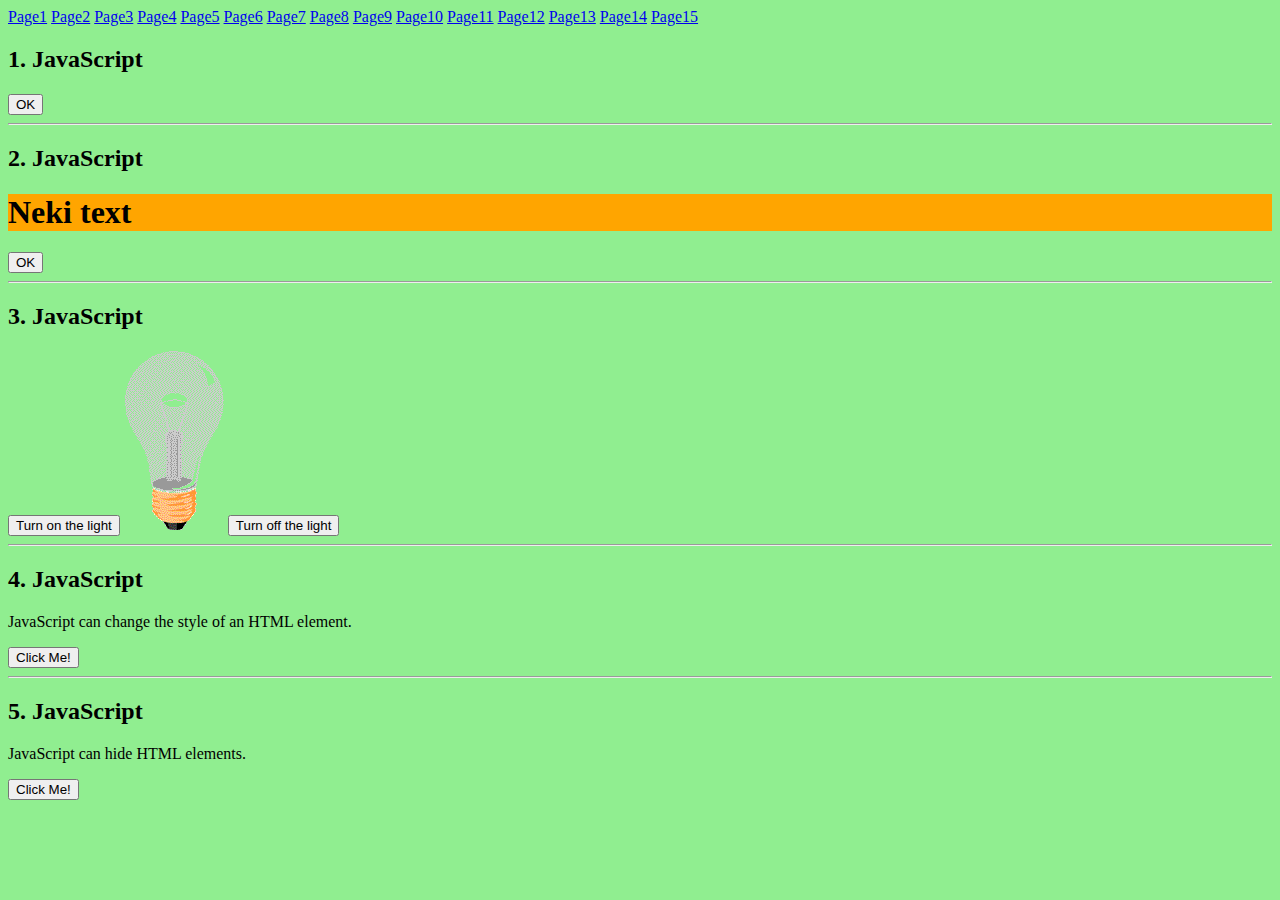
<file: index.html>
<!DOCTYPE html>
<html>
<head>
<link rel="stylesheet" href="style.css">
</head>
<body>

<a href="index.html">Page1</a>
<a href="index2.html">Page2</a>
<a href="index3.html">Page3</a>
<a href="index4.html">Page4</a>
<a href="index5.html">Page5</a>
<a href="index6.html">Page6</a>
<a href="index7.html">Page7</a>
<a href="index8.html">Page8</a>
<a href="index9.html">Page9</a>
<a href="index10.html">Page10</a>
<a href="index11.html">Page11</a>
<a href="index12.html">Page12</a>
<a href="index13.html">Page13</a>
<a href="index14.html">Page14</a>
<a href="index15.html">Page15</a>

<h2>1. JavaScript</h2>
<h1 id="demo"></h1>
<button onclick="fun()">OK</button>
<hr />
<h2>2. JavaScript</h2>
<h1 id="demo1">Neki text</h1>
<button onclick="fun1()">OK</button>
<hr />
<h2>3. JavaScript</h2>
<button onclick="on()">Turn on the light</button>
<img id="myImage" src="images/pic_bulboff.gif" style="width:100px">
<button onclick="off()">Turn off the light</button>
<hr />
<h2>4. JavaScript</h2>
<p id="demo2">JavaScript can change the style of an HTML element.</p>
<button onclick="fun2()">Click Me!</button>
<hr />
<h2>5. JavaScript</h2>
<p id="demo3">JavaScript can hide HTML elements.</p>
<button onclick="fun3()">Click Me!</button>

<script src="script.js"></script>
</body>
</html>
</file>
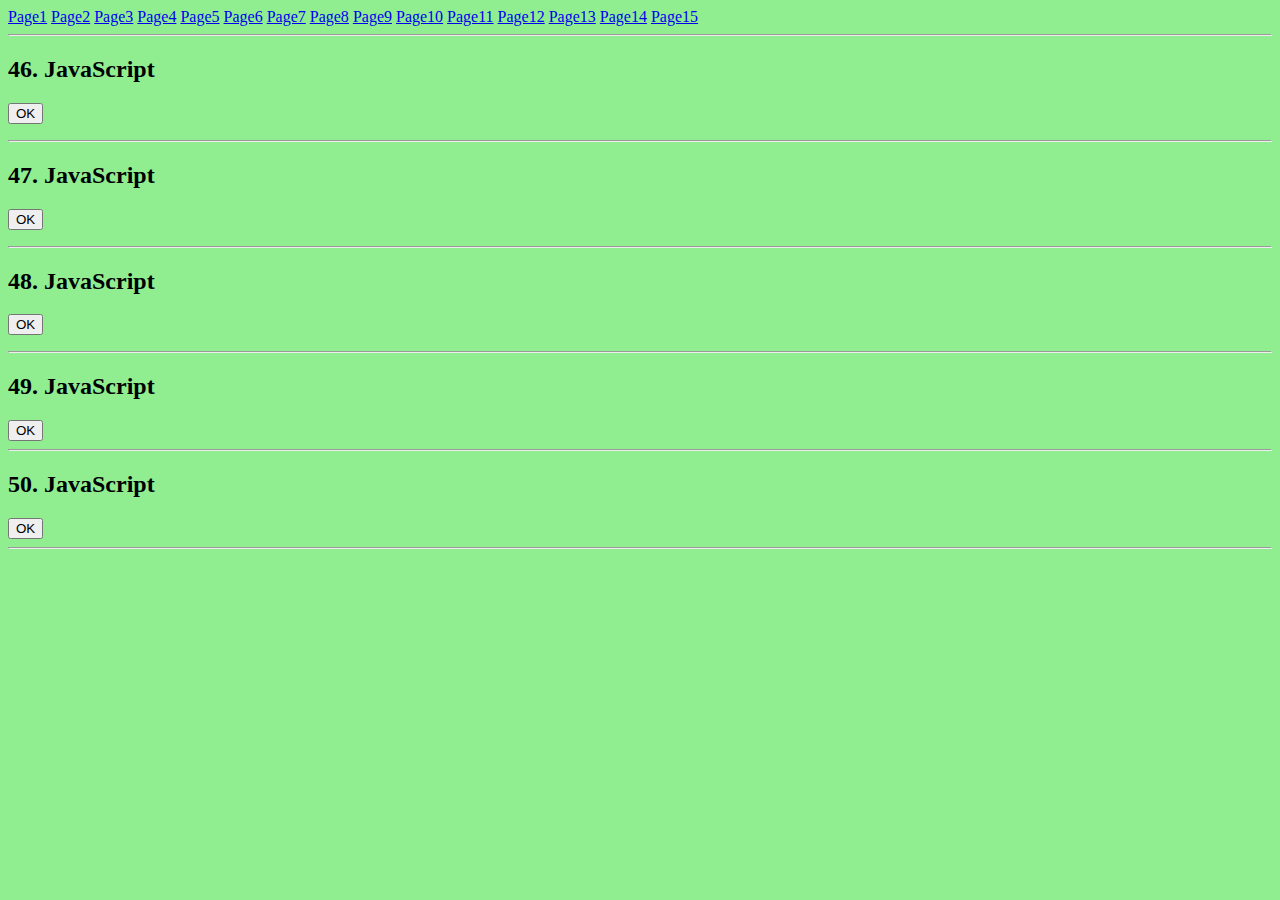
<file: index10.html>
<!DOCTYPE html>
<html>
<head>
<link rel="stylesheet" href="style.css">
</head>
<body>

<a href="index.html">Page1</a>
<a href="index2.html">Page2</a>
<a href="index3.html">Page3</a>
<a href="index4.html">Page4</a>
<a href="index5.html">Page5</a>
<a href="index6.html">Page6</a>
<a href="index7.html">Page7</a>
<a href="index8.html">Page8</a>
<a href="index9.html">Page9</a>
<a href="index10.html">Page10</a>
<a href="index11.html">Page11</a>
<a href="index12.html">Page12</a>
<a href="index13.html">Page13</a>
<a href="index14.html">Page14</a>
<a href="index15.html">Page15</a>

<hr />
<h2>46. JavaScript</h2>
<button onclick="piki()">OK</button>
<p id="demo46"></p>
<hr />
<h2>47. JavaScript</h2>
<button onclick="ciki()">OK</button>
<p id="demo47"></p>
<hr />
<h2>48. JavaScript</h2>
<button onclick="ziki()">OK</button>
<p id="demo48"></p>
<hr />
<h2>49. JavaScript</h2>
<p id="demo49"></p>
<button onclick="miki()">OK</button>
<hr />
<h2>50. JavaScript</h2>
<p id="demo50"></p>
<button onclick="kiki()">OK</button>
<hr />
<script src="script10.js"></script>
</body>
</html>
</file>
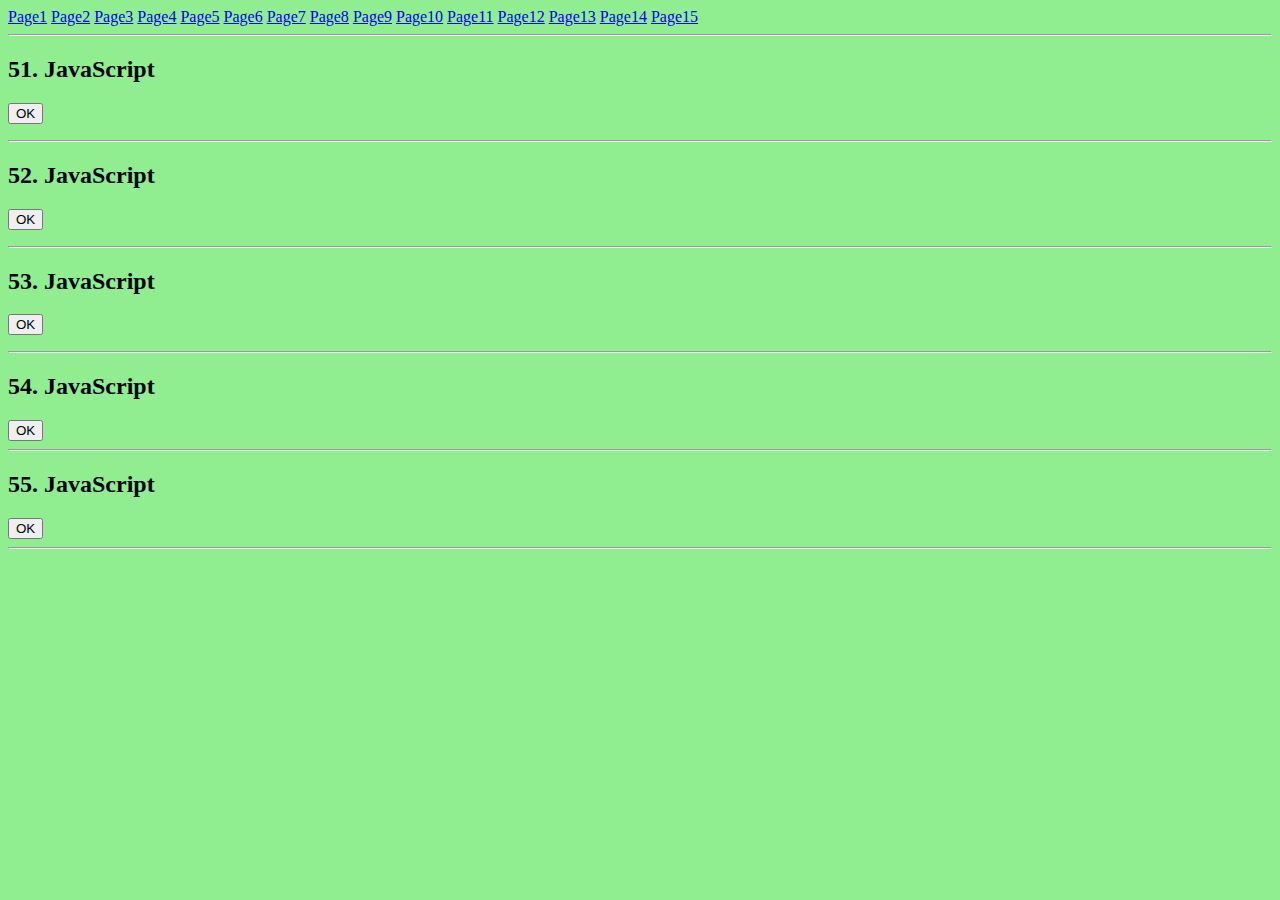
<file: index11.html>
<!DOCTYPE html>
<html>
<head>
<link rel="stylesheet" href="style.css">
</head>
<body>

<a href="index.html">Page1</a>
<a href="index2.html">Page2</a>
<a href="index3.html">Page3</a>
<a href="index4.html">Page4</a>
<a href="index5.html">Page5</a>
<a href="index6.html">Page6</a>
<a href="index7.html">Page7</a>
<a href="index8.html">Page8</a>
<a href="index9.html">Page9</a>
<a href="index10.html">Page10</a>
<a href="index11.html">Page11</a>
<a href="index12.html">Page12</a>
<a href="index13.html">Page13</a>
<a href="index14.html">Page14</a>
<a href="index15.html">Page15</a>

<hr />
<h2>51. JavaScript</h2>
<button onclick="piki()">OK</button>
<p id="demo51"></p>
<hr />

<h2>52. JavaScript</h2>
<button onclick="giki()">OK</button>
<p id="demo52"></p>
<hr />

<h2>53. JavaScript</h2>
<button onclick="hiki()">OK</button>
<p id="demo53"></p>
<hr />

<h2>54. JavaScript</h2>
<p id="demo54"></p>
<button onclick="fiki()">OK</button>
<hr />

<h2>55. JavaScript</h2>
<p id="demo55"></p>
<button onclick="riki()">OK</button>
<hr />

<script src="script11.js"></script>
</body>
</html>
</file>
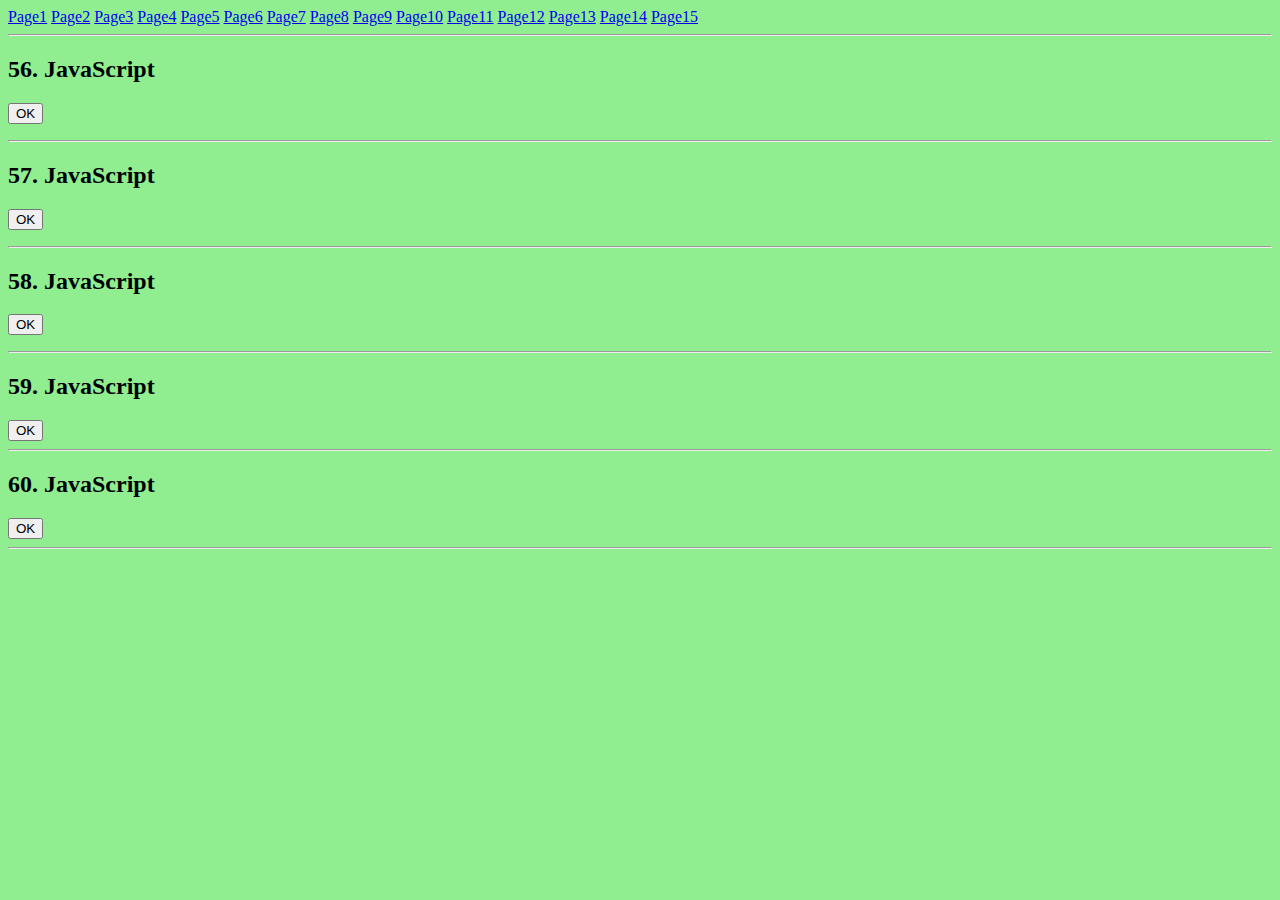
<file: index12.html>
<!DOCTYPE html>
<html>
<head>
<link rel="stylesheet" href="style.css">
</head>
<body>

<a href="index.html">Page1</a>
<a href="index2.html">Page2</a>
<a href="index3.html">Page3</a>
<a href="index4.html">Page4</a>
<a href="index5.html">Page5</a>
<a href="index6.html">Page6</a>
<a href="index7.html">Page7</a>
<a href="index8.html">Page8</a>
<a href="index9.html">Page9</a>
<a href="index10.html">Page10</a>
<a href="index11.html">Page11</a>
<a href="index12.html">Page12</a>
<a href="index13.html">Page13</a>
<a href="index14.html">Page14</a>
<a href="index15.html">Page15</a>

<hr />
<h2>56. JavaScript</h2>
<button onclick="pricelist()">OK</button>
<p id="demo56"></p>
<hr />

<h2>57. JavaScript</h2>
<button onclick="variable()">OK</button>
<p id="demo57"></p>
<hr />

<h2>58. JavaScript</h2>
<button onclick="old()">OK</button>
<p id="demo58"></p>
<hr />

<h2>59. JavaScript</h2>
<p id="demo59"></p>
<button onclick="number()">OK</button>
<hr />

<h2>60. JavaScript</h2>
<p id="demo60"></p>
<button onclick="more()">OK</button>
<hr />

<script src="script12.js"></script>
</body>
</html>
</file>
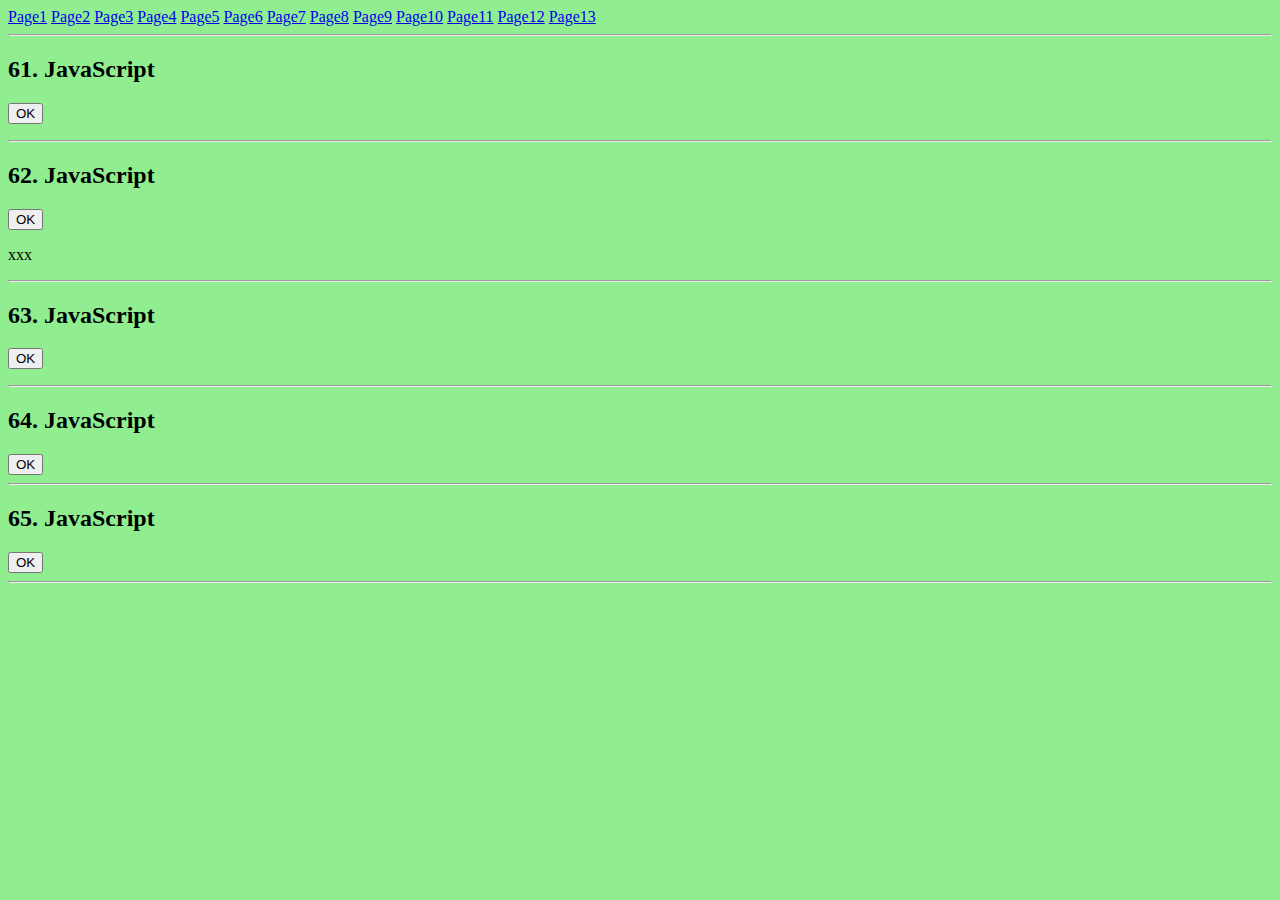
<file: index13.html>
<!DOCTYPE html>
<html>
<head>
<link rel="stylesheet" href="style.css">
</head>
<body>

<a href="index.html">Page1</a>
<a href="index2.html">Page2</a>
<a href="index3.html">Page3</a>
<a href="index4.html">Page4</a>
<a href="index5.html">Page5</a>
<a href="index6.html">Page6</a>
<a href="index7.html">Page7</a>
<a href="index8.html">Page8</a>
<a href="index9.html">Page9</a>
<a href="index10.html">Page10</a>
<a href="index11.html">Page11</a>
<a href="index12.html">Page12</a>
<a href="index13.html">Page13</a>

<hr />
<h2>61. JavaScript</h2>
<button onclick="fun1()">OK</button>
<p id="demo61"></p>
<hr />

<h2>62. JavaScript</h2>
<button onclick="fun2()">OK</button>
<p id="demo62">xxx</p>
<hr />

<h2>63. JavaScript</h2>
<button onclick="fun3()">OK</button>
<p id="demo63"></p>
<hr />

<h2>64. JavaScript</h2>
<p id="demo64"></p>
<button onclick="fun4()">OK</button>
<hr />

<h2>65. JavaScript</h2>
<p id="demo65"></p>
<button onclick="fun5()">OK</button>
<hr />

<script src="script13.js"></script>
</body>
</html>
</file>
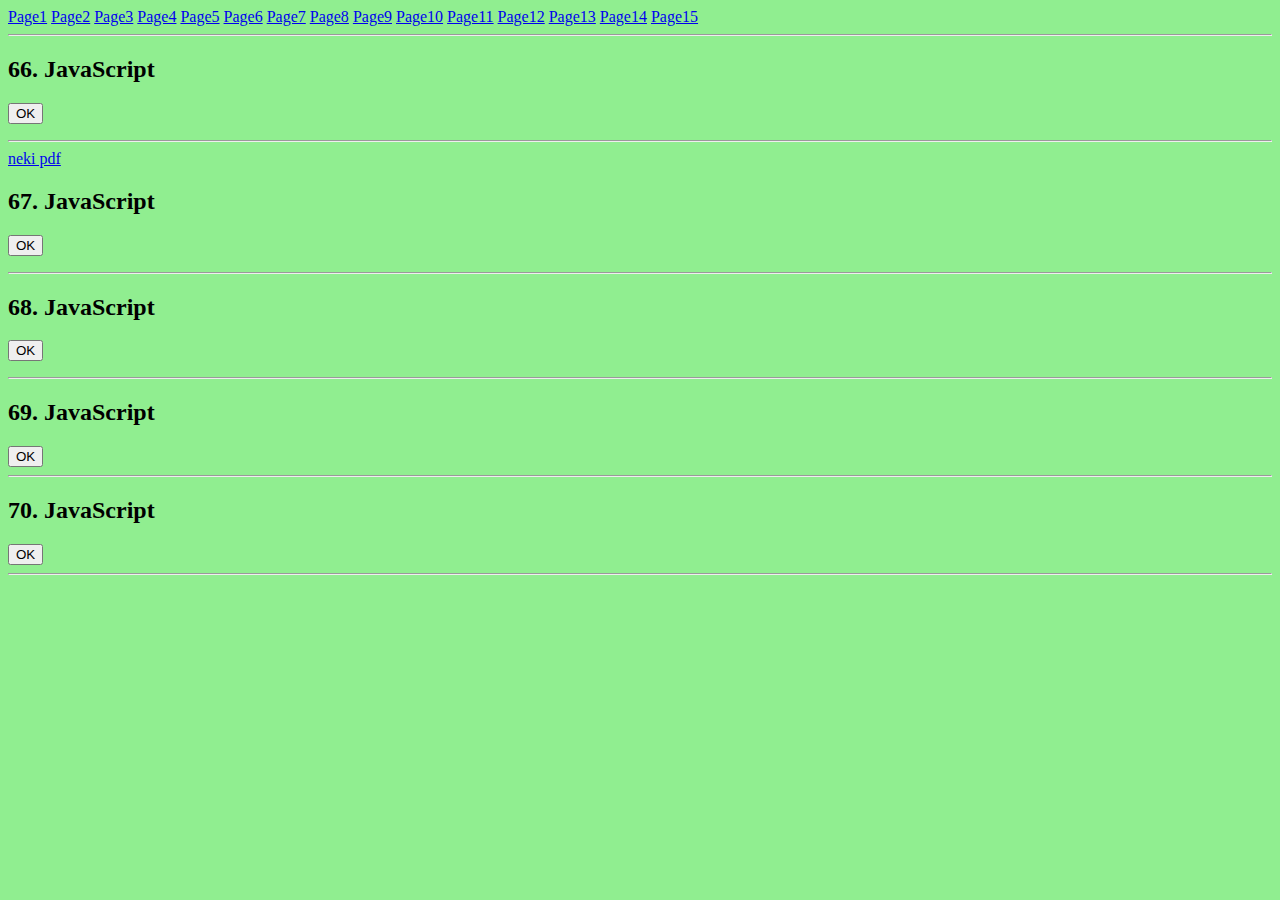
<file: index14.html>
<!DOCTYPE html>
<html>
<head>
<link rel="stylesheet" href="style.css">
</head>
<body>

<a href="index.html">Page1</a>
<a href="index2.html">Page2</a>
<a href="index3.html">Page3</a>
<a href="index4.html">Page4</a>
<a href="index5.html">Page5</a>
<a href="index6.html">Page6</a>
<a href="index7.html">Page7</a>
<a href="index8.html">Page8</a>
<a href="index9.html">Page9</a>
<a href="index10.html">Page10</a>
<a href="index11.html">Page11</a>
<a href="index12.html">Page12</a>
<a href="index13.html">Page13</a>
<a href="index14.html">Page14</a>
<a href="index15.html">Page15</a>

<hr />
<h2>66. JavaScript</h2>
<button onclick="fun1()">OK</button>
<p id="demo66"></p>
<hr />
<a href="pdf/englishlaw.pdf">neki pdf</a>
<h2>67. JavaScript</h2>
<button onclick="fun2()">OK</button>
<p id="demo67"></p>
<hr />

<h2>68. JavaScript</h2>
<button onclick="fun3()">OK</button>
<p id="demo68"></p>
<hr />

<h2>69. JavaScript</h2>
<p id="demo69"></p>
<button onclick="fun4()">OK</button>
<hr />

<h2>70. JavaScript</h2>
<p id="demo70"></p>
<button onclick="fun5()">OK</button>
<hr />

<script src="script14.js"></script>
</body>
</html>
</file>
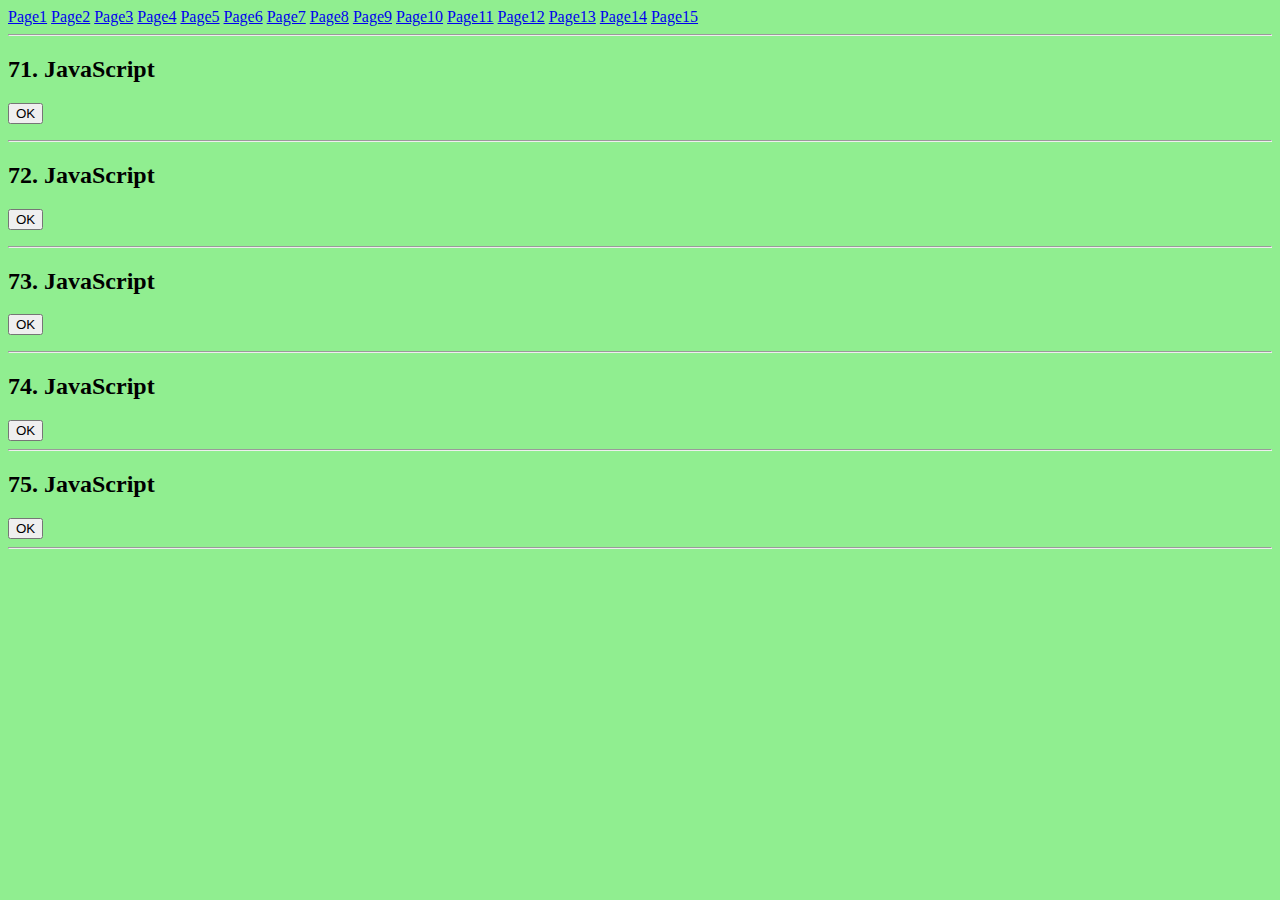
<file: index15.html>
<!DOCTYPE html>
<html>
<head>
<link rel="stylesheet" href="style.css">
</head>
<body>

<a href="index.html">Page1</a>
<a href="index2.html">Page2</a>
<a href="index3.html">Page3</a>
<a href="index4.html">Page4</a>
<a href="index5.html">Page5</a>
<a href="index6.html">Page6</a>
<a href="index7.html">Page7</a>
<a href="index8.html">Page8</a>
<a href="index9.html">Page9</a>
<a href="index10.html">Page10</a>
<a href="index11.html">Page11</a>
<a href="index12.html">Page12</a>
<a href="index13.html">Page13</a>
<a href="index14.html">Page14</a>
<a href="index15.html">Page15</a>

<hr />
<h2>71. JavaScript</h2>
<button onclick="addNumbers()">OK</button>
<p id="demo71"></p>
<hr />

<h2>72. JavaScript</h2>
<button onclick="addition()">OK</button>
<p id="demo72"></p>
<hr />

<h2>73. JavaScript</h2>
<button onclick="suma()">OK</button>
<p id="demo73"></p>
<hr />

<h2>74. JavaScript</h2>
<p id="demo74"></p>
<button onclick="getLocation()">OK</button>
<hr />

<h2>75. JavaScript</h2>
<p id="demo70"></p>
<button onclick="myFunction()">OK</button>
<hr />

<script src="script15.js"></script>
</body>
</html>
</file>
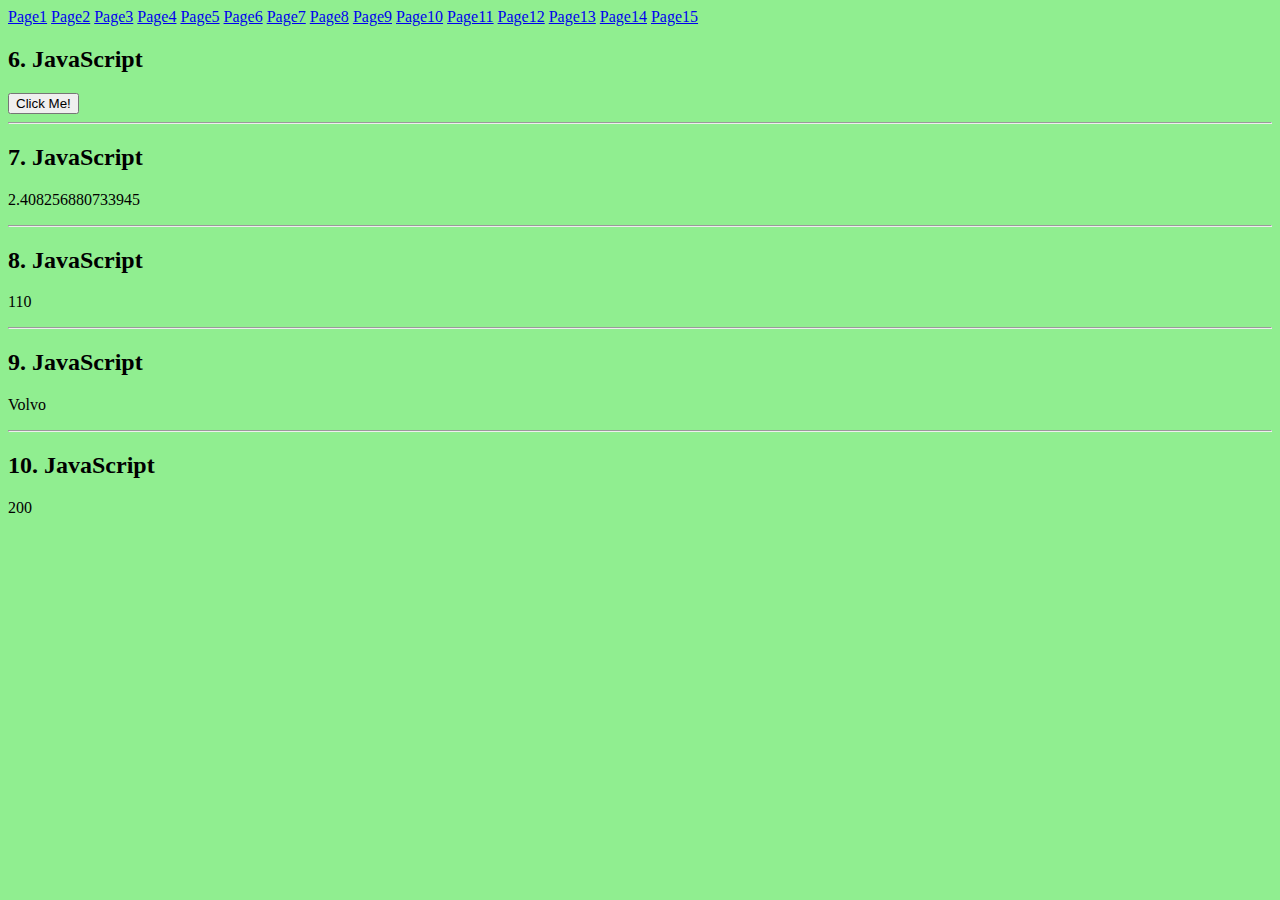
<file: index2.html>
<!DOCTYPE html>
<html>
<head>
<link rel="stylesheet" href="style.css">
</head>
<body>

<a href="index.html">Page1</a>
<a href="index2.html">Page2</a>
<a href="index3.html">Page3</a>
<a href="index4.html">Page4</a>
<a href="index5.html">Page5</a>
<a href="index6.html">Page6</a>
<a href="index7.html">Page7</a>
<a href="index8.html">Page8</a>
<a href="index9.html">Page9</a>
<a href="index10.html">Page10</a>
<a href="index11.html">Page11</a>
<a href="index12.html">Page12</a>
<a href="index13.html">Page13</a>
<a href="index14.html">Page14</a>
<a href="index15.html">Page15</a>

<h2>6. JavaScript</h2>
<p id="demo4" style="display:none">Hello JavaScript!</p>
<button onclick="fun4 ()">Click Me!</button>
<hr />
<h2>7. JavaScript</h2>
<p id="demo5"></p>
<hr />
<h2>8. JavaScript</h2>
<p id="demo6"></p>
<hr />
<h2>9. JavaScript</h2>
<p id="demo7"></p>
<hr />
<h2>10. JavaScript</h2>
<p id="demo8"></p>
<script src="script2.js"></script>
</body>
</html>
</file>
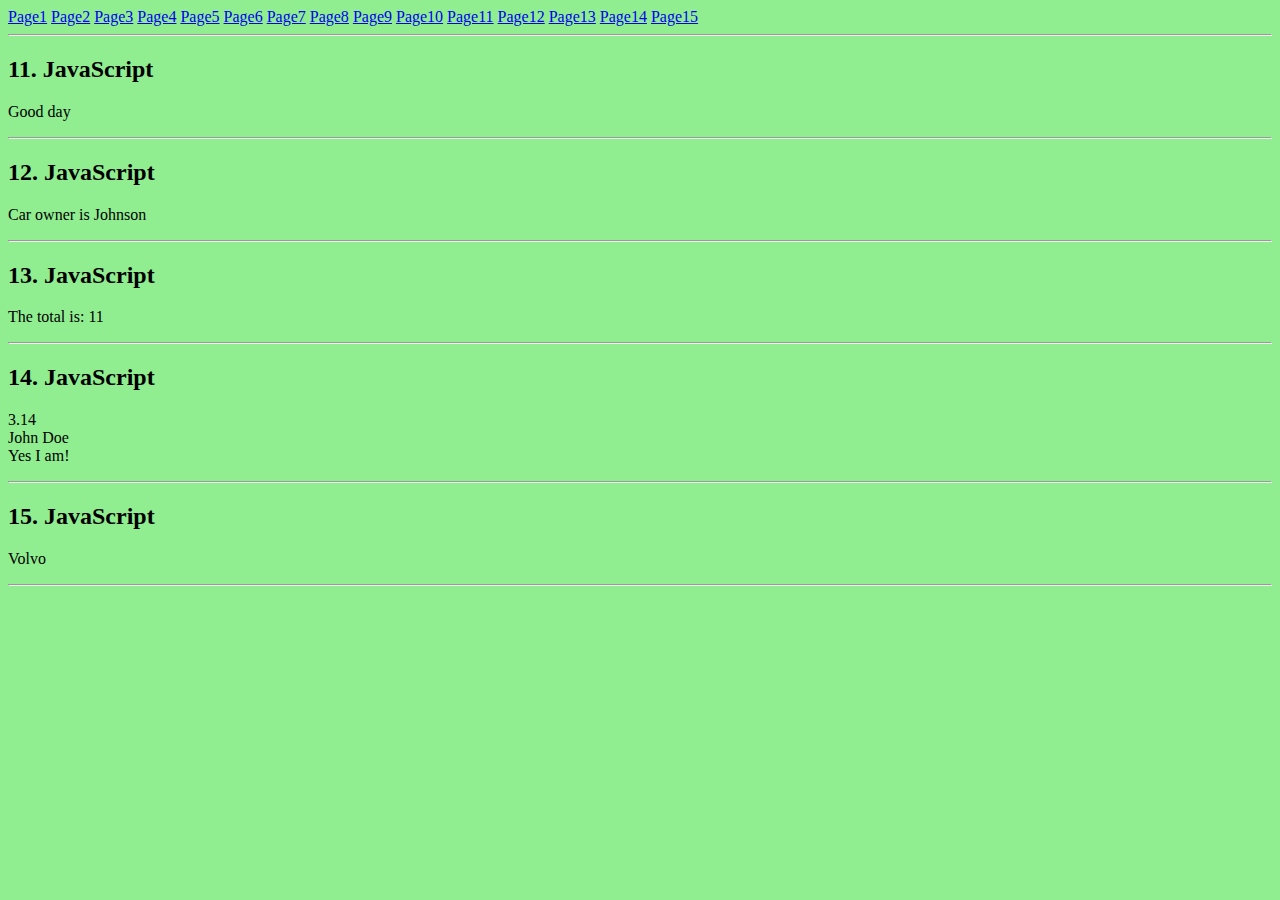
<file: index3.html>
<!DOCTYPE html>
<html>
<head>
<link rel="stylesheet" href="style.css">
</head>
<body>

<a href="index.html">Page1</a>
<a href="index2.html">Page2</a>
<a href="index3.html">Page3</a>
<a href="index4.html">Page4</a>
<a href="index5.html">Page5</a>
<a href="index6.html">Page6</a>
<a href="index7.html">Page7</a>
<a href="index8.html">Page8</a>
<a href="index9.html">Page9</a>
<a href="index10.html">Page10</a>
<a href="index11.html">Page11</a>
<a href="index12.html">Page12</a>
<a href="index13.html">Page13</a>
<a href="index14.html">Page14</a>
<a href="index15.html">Page15</a>

<hr />
<h2>11. JavaScript</h2>
<p id="demo9"></p>
<hr />
<h2>12. JavaScript</h2>
<p id="demo10"></p>
<hr />
<h2>13. JavaScript</h2>
<p id="demo11"></p>
<hr />
<h2>14. JavaScript</h2>
<p id="demo12"></p>
<hr />
<h2>15. JavaScript</h2>
<p id="demo13"></p>
<hr />
<script src="script3.js"></script>
</body>
</html>
</file>
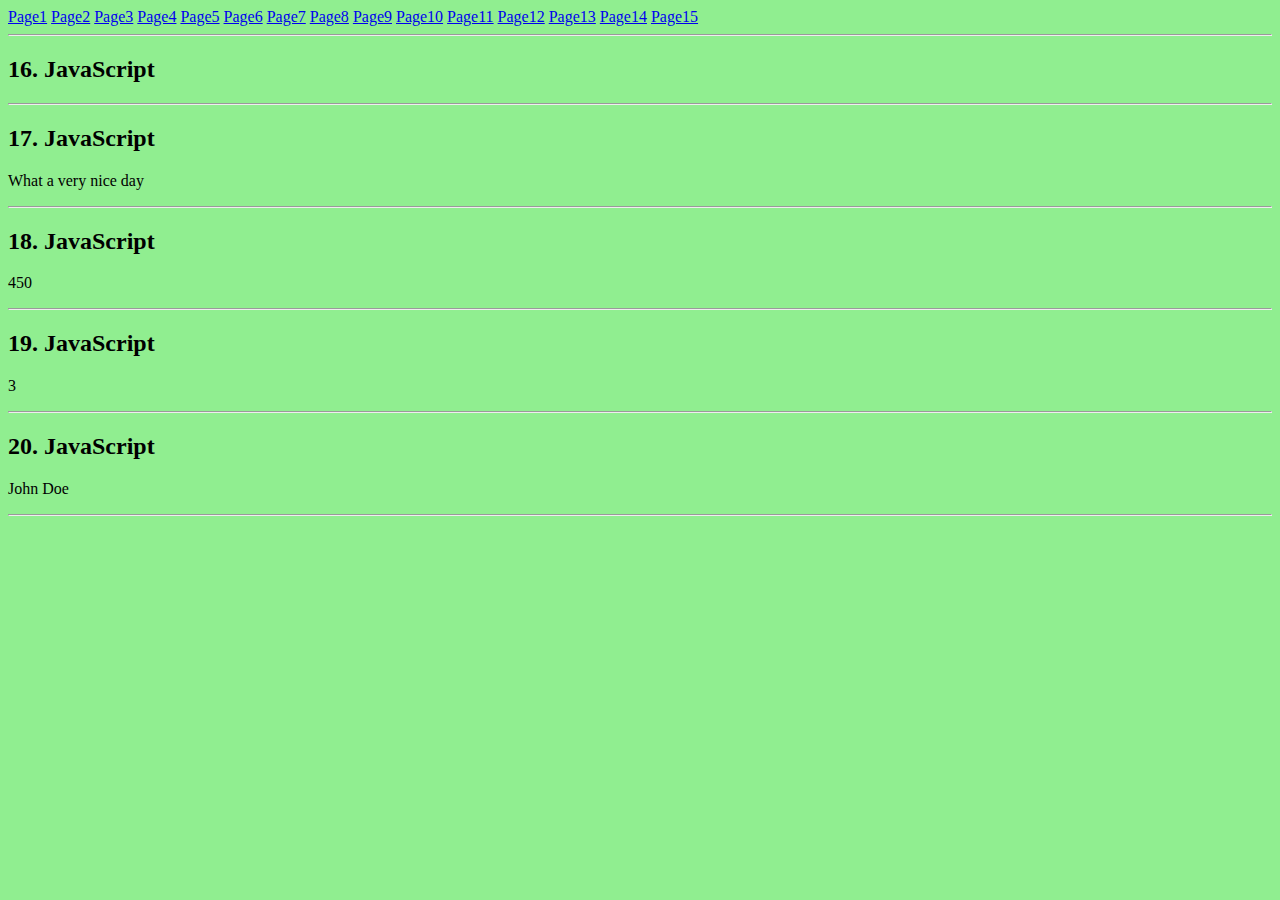
<file: index4.html>
<!DOCTYPE html>
<html>
<head>
<link rel="stylesheet" href="style.css">
</head>
<body>

<a href="index.html">Page1</a>
<a href="index2.html">Page2</a>
<a href="index3.html">Page3</a>
<a href="index4.html">Page4</a>
<a href="index5.html">Page5</a>
<a href="index6.html">Page6</a>
<a href="index7.html">Page7</a>
<a href="index8.html">Page8</a>
<a href="index9.html">Page9</a>
<a href="index10.html">Page10</a>
<a href="index11.html">Page11</a>
<a href="index12.html">Page12</a>
<a href="index13.html">Page13</a>
<a href="index14.html">Page14</a>
<a href="index15.html">Page15</a>

<hr />
<h2>16. JavaScript</h2>
<p id="demo14"></p>
<hr />
<h2>17. JavaScript</h2>
<p id="demo15"></p>
<hr />
<h2>18. JavaScript</h2>
<p id="demo16"></p>
<hr />
<h2>19. JavaScript</h2>
<p id="demo17"></p>
<hr />
<h2>20. JavaScript</h2>
<p id="demo18"></p>
<hr />
<script src="script4.js"></script>
</body>
</html>
</file>
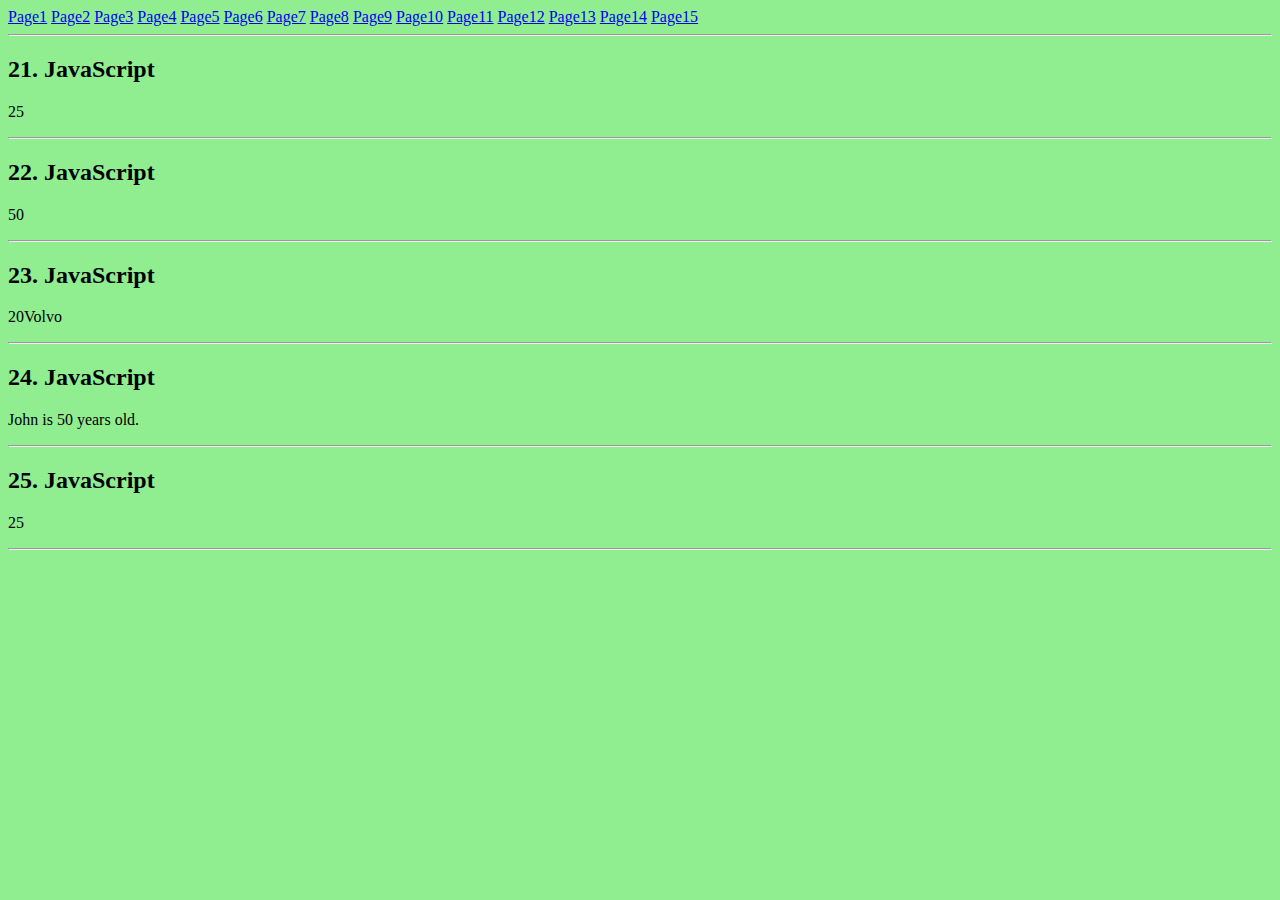
<file: index5.html>
<!DOCTYPE html>
<html>
<head>
<link rel="stylesheet" href="style.css">
</head>
<body>

<a href="index.html">Page1</a>
<a href="index2.html">Page2</a>
<a href="index3.html">Page3</a>
<a href="index4.html">Page4</a>
<a href="index5.html">Page5</a>
<a href="index6.html">Page6</a>
<a href="index7.html">Page7</a>
<a href="index8.html">Page8</a>
<a href="index9.html">Page9</a>
<a href="index10.html">Page10</a>
<a href="index11.html">Page11</a>
<a href="index12.html">Page12</a>
<a href="index13.html">Page13</a>
<a href="index14.html">Page14</a>
<a href="index15.html">Page15</a>

<hr />
<h2>21. JavaScript</h2>
<p id="demo21"></p>
<hr />
<h2>22. JavaScript</h2>
<p id="demo22"></p>
<hr />
<h2>23. JavaScript</h2>
<p id="demo23"></p>
<hr />
<h2>24. JavaScript</h2>
<p id="demo24"></p>
<hr />
<h2>25. JavaScript</h2>
<p id="demo25"></p>
<hr />
<script src="script5.js"></script>
</body>
</html>
</file>
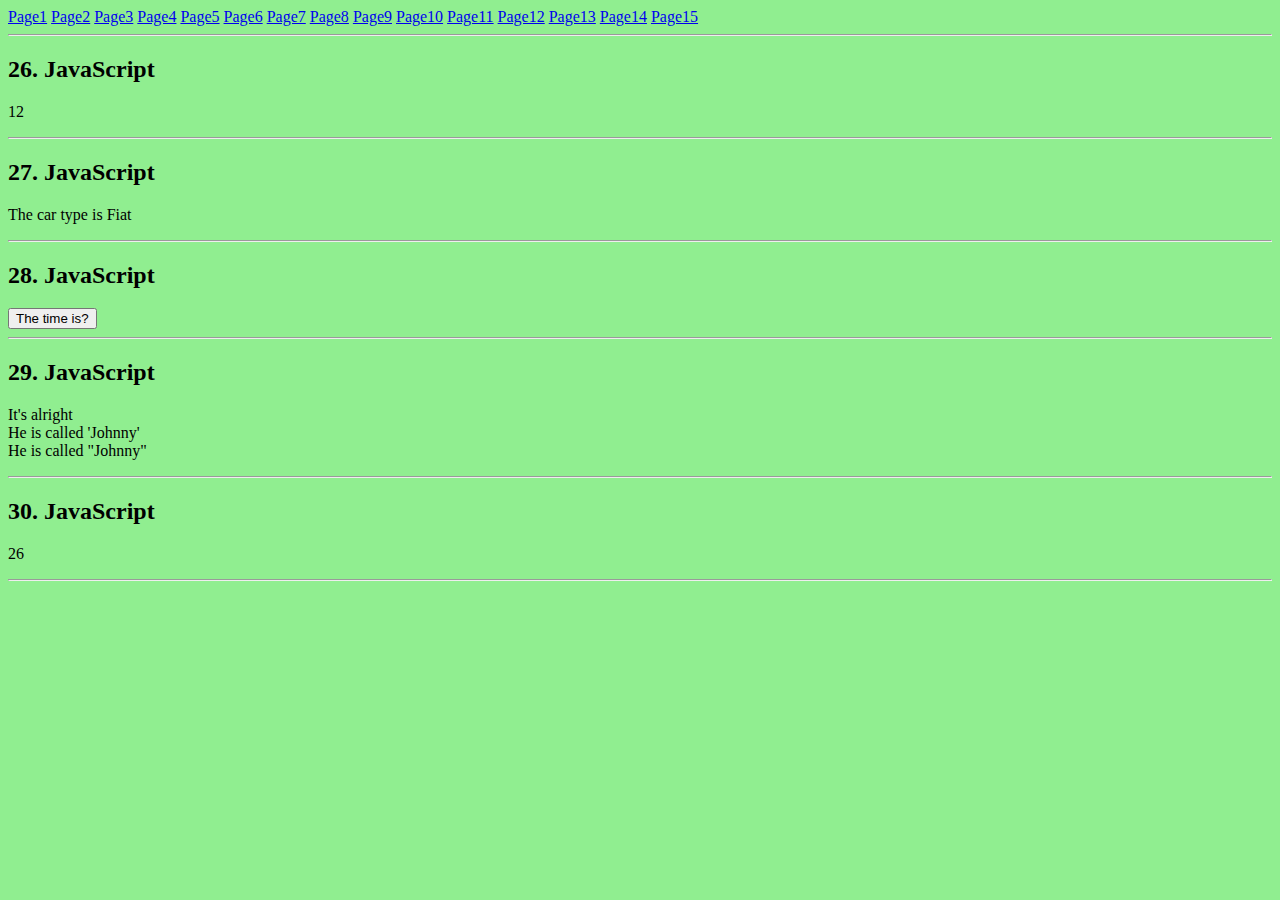
<file: index6.html>
<!DOCTYPE html>
<html>
<head>
<link rel="stylesheet" href="style.css">
</head>
<body>

<a href="index.html">Page1</a>
<a href="index2.html">Page2</a>
<a href="index3.html">Page3</a>
<a href="index4.html">Page4</a>
<a href="index5.html">Page5</a>
<a href="index6.html">Page6</a>
<a href="index7.html">Page7</a>
<a href="index8.html">Page8</a>
<a href="index9.html">Page9</a>
<a href="index10.html">Page10</a>
<a href="index11.html">Page11</a>
<a href="index12.html">Page12</a>
<a href="index13.html">Page13</a>
<a href="index14.html">Page14</a>
<a href="index15.html">Page15</a>

<hr />
<h2>26. JavaScript</h2>
<p id="demo26"></p>
<hr />
<h2>27. JavaScript</h2>
<p id="demo27"></p>
<hr />
<h2>28. JavaScript</h2>
<p id="demo28"></p>
<button onclick="fun()">The time is?</button>
<hr />
<h2>29. JavaScript</h2>
<p id="demo29"></p>
<hr />
<h2>30. JavaScript</h2>
<p id="demo30"></p>
<hr />
<script src="script6.js"></script>
</body>
</html>
</file>
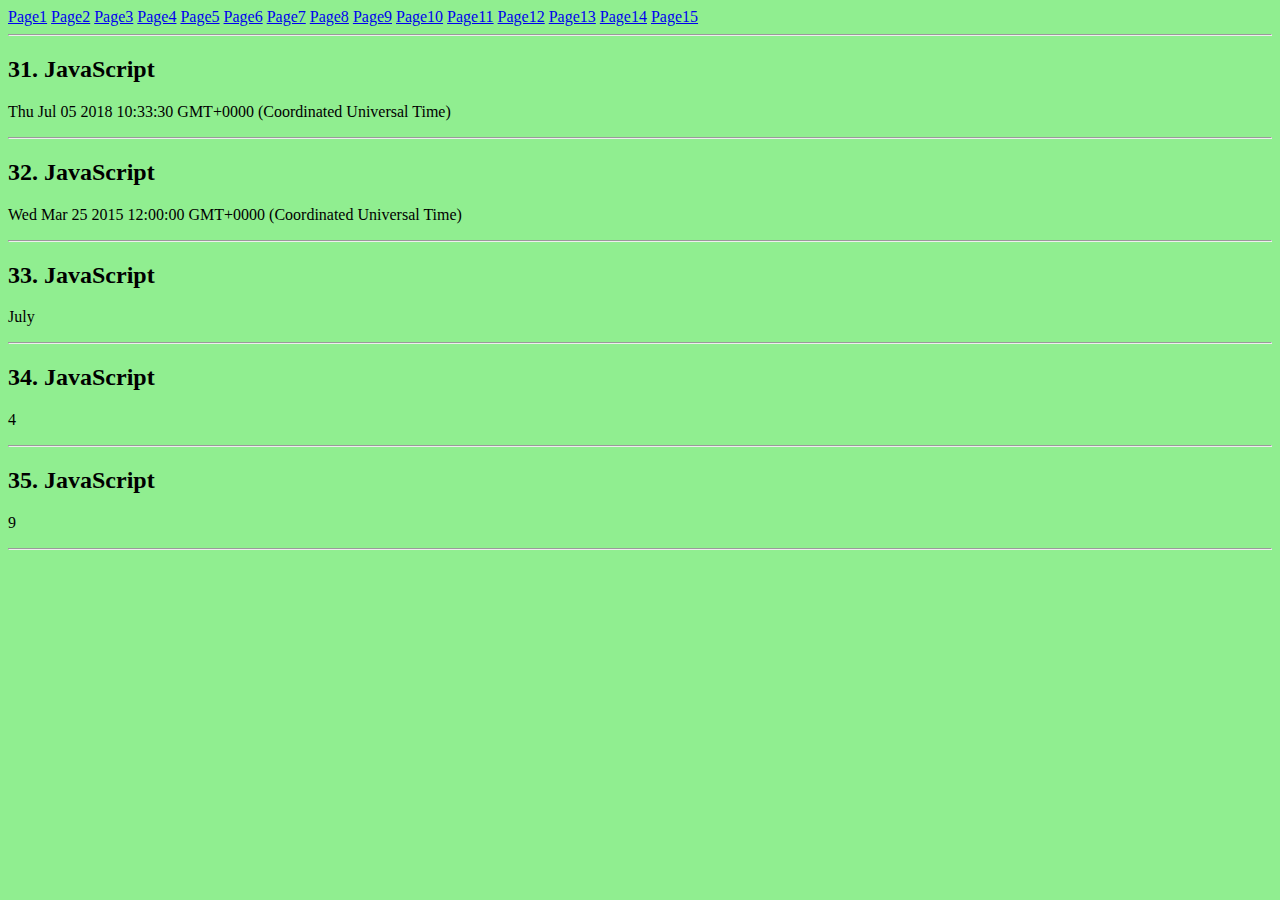
<file: index7.html>
<!DOCTYPE html>
<html>
<head>
<link rel="stylesheet" href="style.css">
</head>
<body>

<a href="index.html">Page1</a>
<a href="index2.html">Page2</a>
<a href="index3.html">Page3</a>
<a href="index4.html">Page4</a>
<a href="index5.html">Page5</a>
<a href="index6.html">Page6</a>
<a href="index7.html">Page7</a>
<a href="index8.html">Page8</a>
<a href="index9.html">Page9</a>
<a href="index10.html">Page10</a>
<a href="index11.html">Page11</a>
<a href="index12.html">Page12</a>
<a href="index13.html">Page13</a>
<a href="index14.html">Page14</a>
<a href="index15.html">Page15</a>

<hr />
<h2>31. JavaScript</h2>
<p id="demo31"></p>
<hr />
<h2>32. JavaScript</h2>
<p id="demo32"></p>
<hr />
<h2>33. JavaScript</h2>
<p id="demo33"></p>
<hr />
<h2>34. JavaScript</h2>
<p id="demo34"></p>
<hr />
<h2>35. JavaScript</h2>
<p id="demo35"></p>
<hr />
<script src="script7.js"></script>
</body>
</html>
</file>
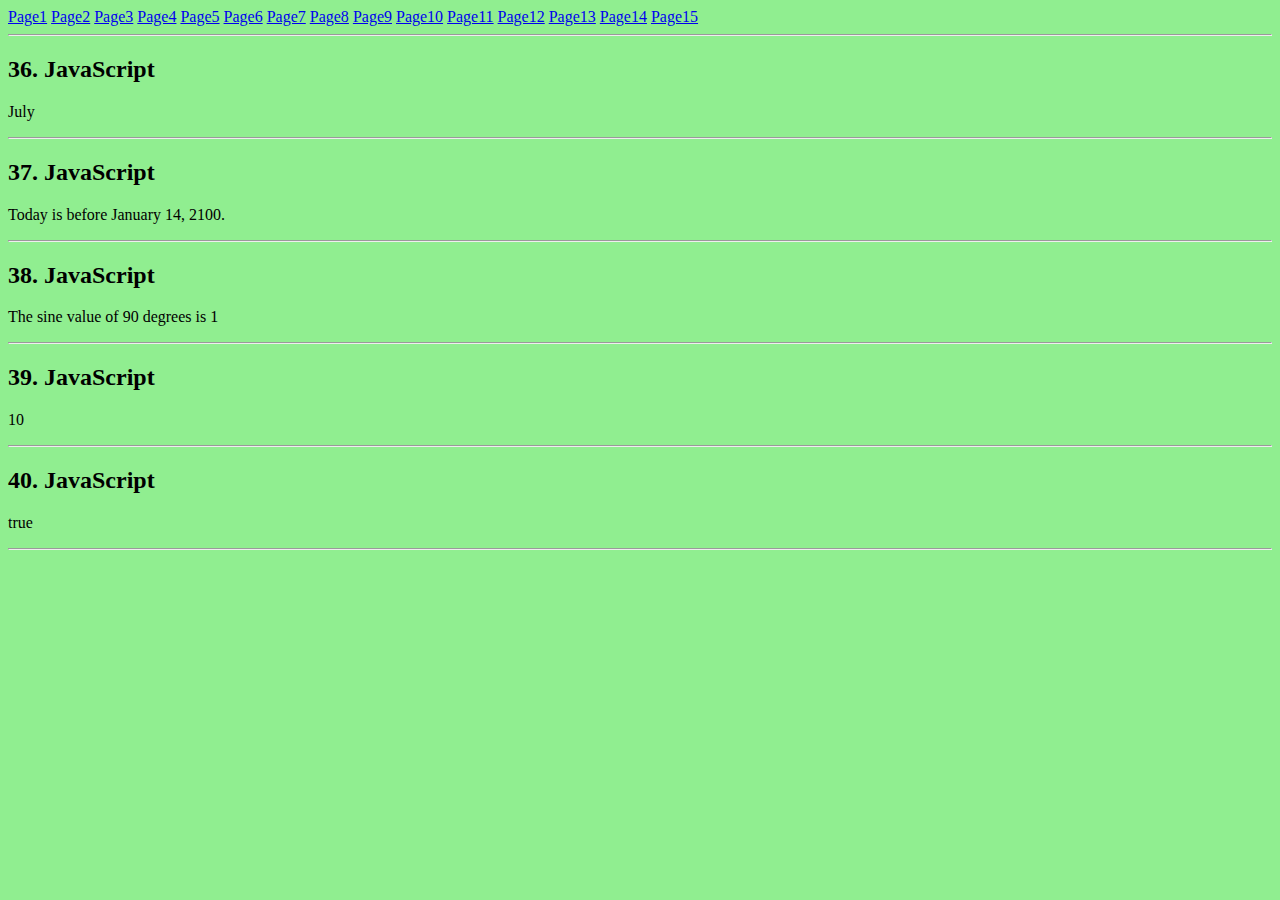
<file: index8.html>
<!DOCTYPE html>
<html>
<head>
<link rel="stylesheet" href="style.css">
</head>
<body>

<a href="index.html">Page1</a>
<a href="index2.html">Page2</a>
<a href="index3.html">Page3</a>
<a href="index4.html">Page4</a>
<a href="index5.html">Page5</a>
<a href="index6.html">Page6</a>
<a href="index7.html">Page7</a>
<a href="index8.html">Page8</a>
<a href="index9.html">Page9</a>
<a href="index10.html">Page10</a>
<a href="index11.html">Page11</a>
<a href="index12.html">Page12</a>
<a href="index13.html">Page13</a>
<a href="index14.html">Page14</a>
<a href="index15.html">Page15</a>

<hr />
<h2>36. JavaScript</h2>
<p id="demo36"></p>
<hr />
<h2>37. JavaScript</h2>
<p id="demo37"></p>
<hr />
<h2>38. JavaScript</h2>
<p id="demo38"></p>
<hr />
<h2>39. JavaScript</h2>
<p id="demo39"></p>
<hr />
<h2>40. JavaScript</h2>
<p id="demo40"></p>
<hr />
<script src="script8.js"></script>
</body>
</html>
</file>
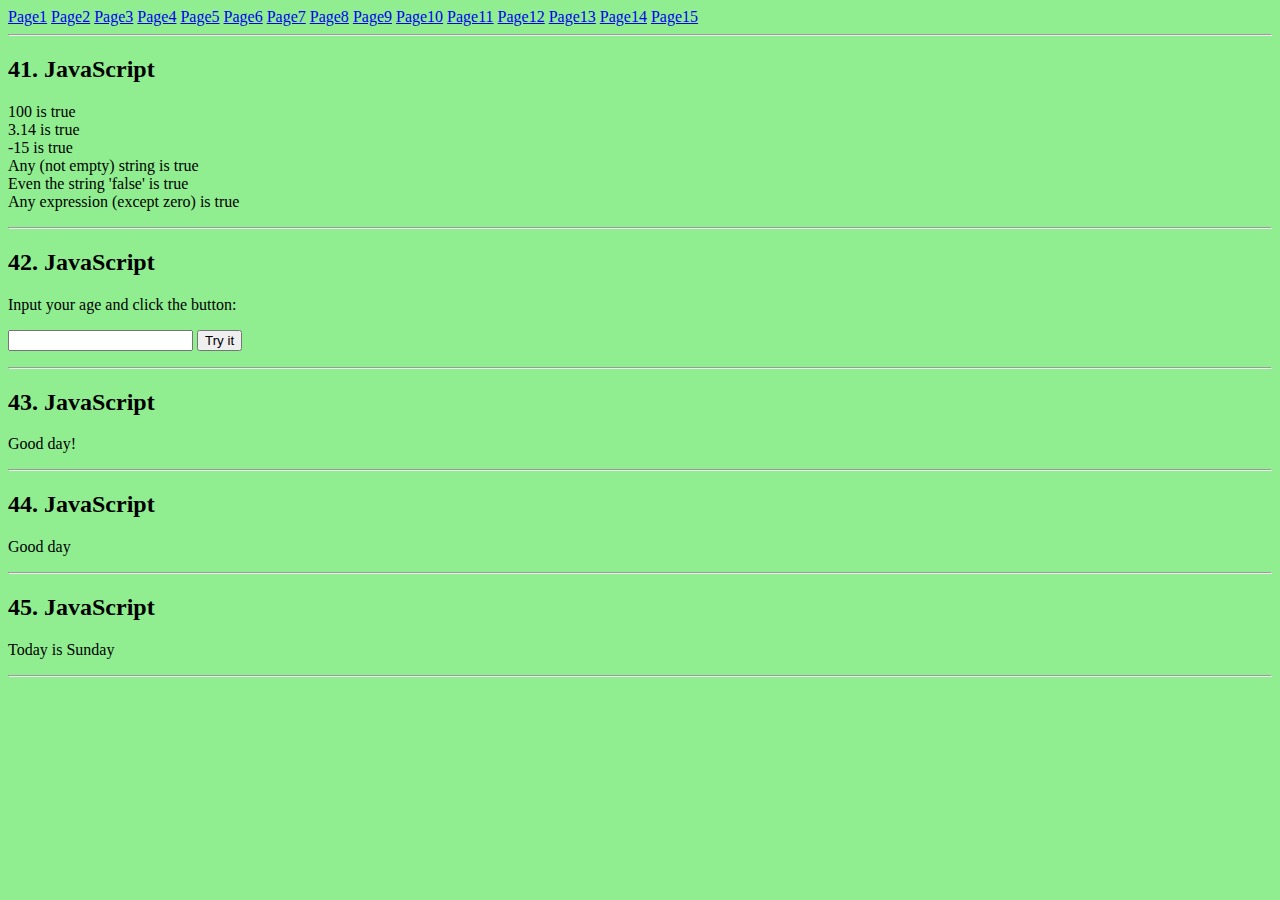
<file: index9.html>
<!DOCTYPE html>
<html>
<head>
<link rel="stylesheet" href="style.css">
</head>
<body>

<a href="index.html">Page1</a>
<a href="index2.html">Page2</a>
<a href="index3.html">Page3</a>
<a href="index4.html">Page4</a>
<a href="index5.html">Page5</a>
<a href="index6.html">Page6</a>
<a href="index7.html">Page7</a>
<a href="index8.html">Page8</a>
<a href="index9.html">Page9</a>
<a href="index10.html">Page10</a>
<a href="index11.html">Page11</a>
<a href="index12.html">Page12</a>
<a href="index13.html">Page13</a>
<a href="index14.html">Page14</a>
<a href="index15.html">Page15</a>

<hr />
<h2>41. JavaScript</h2>
<p id="demo41"></p>
<hr />
<h2>42. JavaScript</h2>
<p>Input your age and click the button:</p>
<input id="age" value="" />
<button onclick="myFunction()">Try it</button>
<p id="demo42"></p>
<hr />
<h2>43. JavaScript</h2>
<p id="demo43">Good Evening!</p>
<hr />
<h2>44. JavaScript</h2>
<p id="demo44"></p>
<hr />
<h2>45. JavaScript</h2>
<p id="demo45"></p>
<hr />
<script src="script9.js"></script>
</body>
</html>
</file>
<file: style.css>
body{
	background-color: lightgreen;
}
h1{
	background-color: orange;
}
</file>
